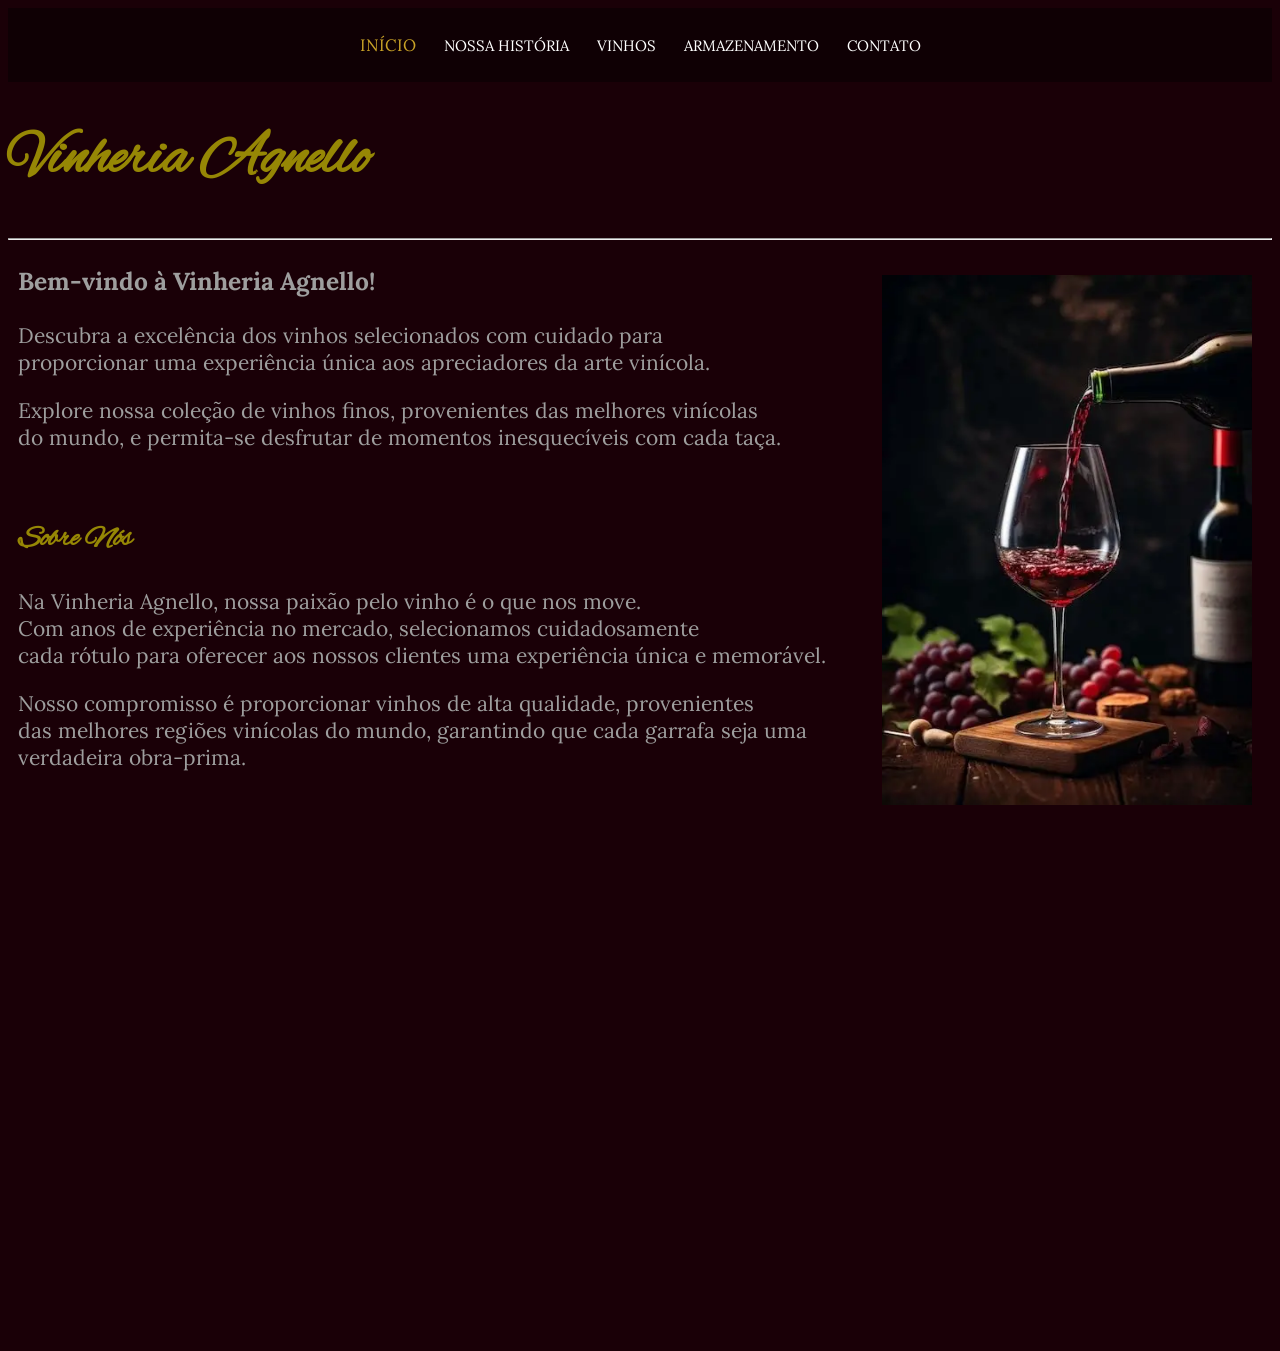
<file: index.html>
<!DOCTYPE html>
<html lang="pt-br">
<head>
    <meta charset="UTF-8">
    <meta name="viewport" content="width=device-width, initial-scale=1.0">
    <meta name="keywords" content="Vinheria Agnello, vinhos, vinhos finos, vinhos nacionais, vinhos internacionais, vinhos selecionados">
    <meta name="description" content="Conheça a Vinheria Agnello e descubra nossa seleção de vinhos finos, escolhidos com cuidado para proporcionar uma experiência única aos apreciadores de vinho.">
    <title>Vinheria Agnello</title>

    <link href="https://fonts.googleapis.com/css2?family=Bodoni+Moda:ital,opsz,wght@0,6..96,400..700;1,6..96,400..700&family=Lora:ital,wght@0,400;0,600;1,400&family=Alex+Brush&display=swap" rel="stylesheet">
    <link rel="stylesheet" href="src/css/style.css">
    <link rel="stylesheet" href="src/css/efeitos.css">

</head>
<body>

    <nav class="barraTopo corBarra">
        <a href="index.html" class="pagina-atual">Início</a>
        <a href="src/pages/historia.html">Nossa História</a>
        <a href="src/pages/vinhos.html">Vinhos</a>
        <a href="src/pages/armazenamento.html">Armazenamento</a>
        <a href="src/pages/contato.html">Contato</a>
    </nav>

    <div id="corDoTitulo">
        <h1>Vinheria Agnello</h1>
        <hr>
    </div>

    <div class="imagemIndex">
    <img src="src/assets/imgs/vinho1.png" alt="Seleção de vinhos da Vinheria Agnello" width="370" height="530">
    </div> 
    
    <div class="textos">
        <h3>Bem-vindo à Vinheria Agnello!</h3>
        <p>Descubra a excelência dos vinhos selecionados com cuidado para <br> proporcionar uma experiência única aos apreciadores da arte vinícola.</p>
        <p>Explore nossa coleção de vinhos finos, provenientes das melhores vinícolas <br> do mundo, e permita-se desfrutar de momentos inesquecíveis com cada taça.</p>
    </div>
    
    <br>

  <div class="sobre-container">

    <div class="textos">
        <h3 id="corDoTitulo">Sobre Nós</h3>

        <p>
            Na Vinheria Agnello, nossa paixão pelo vinho é o que nos move.
            <br>
            Com anos de experiência no mercado, selecionamos cuidadosamente
            <br>
            cada rótulo para oferecer aos nossos clientes uma experiência única e memorável.
        </p>

        <p>
            Nosso compromisso é proporcionar vinhos de alta qualidade, provenientes
            <br>
            das melhores regiões vinícolas do mundo, garantindo que cada garrafa seja uma verdadeira obra-prima.
        </p>
    </div>

   

</div>

<div class="video-vinho">
    <iframe width="640" height="440" src="https://www.youtube.com/embed/hKqUS9Zvnjg?si=gXLAlbB_6RN9wUEv" title="YouTube video player" frameborder="0" allow="accelerometer; autoplay; clipboard-write; encrypted-media; gyroscope; picture-in-picture; web-share" referrerpolicy="strict-origin-when-cross-origin" allowfullscreen></iframe>
    </div>
    </div>

</body>
</html>
</file>
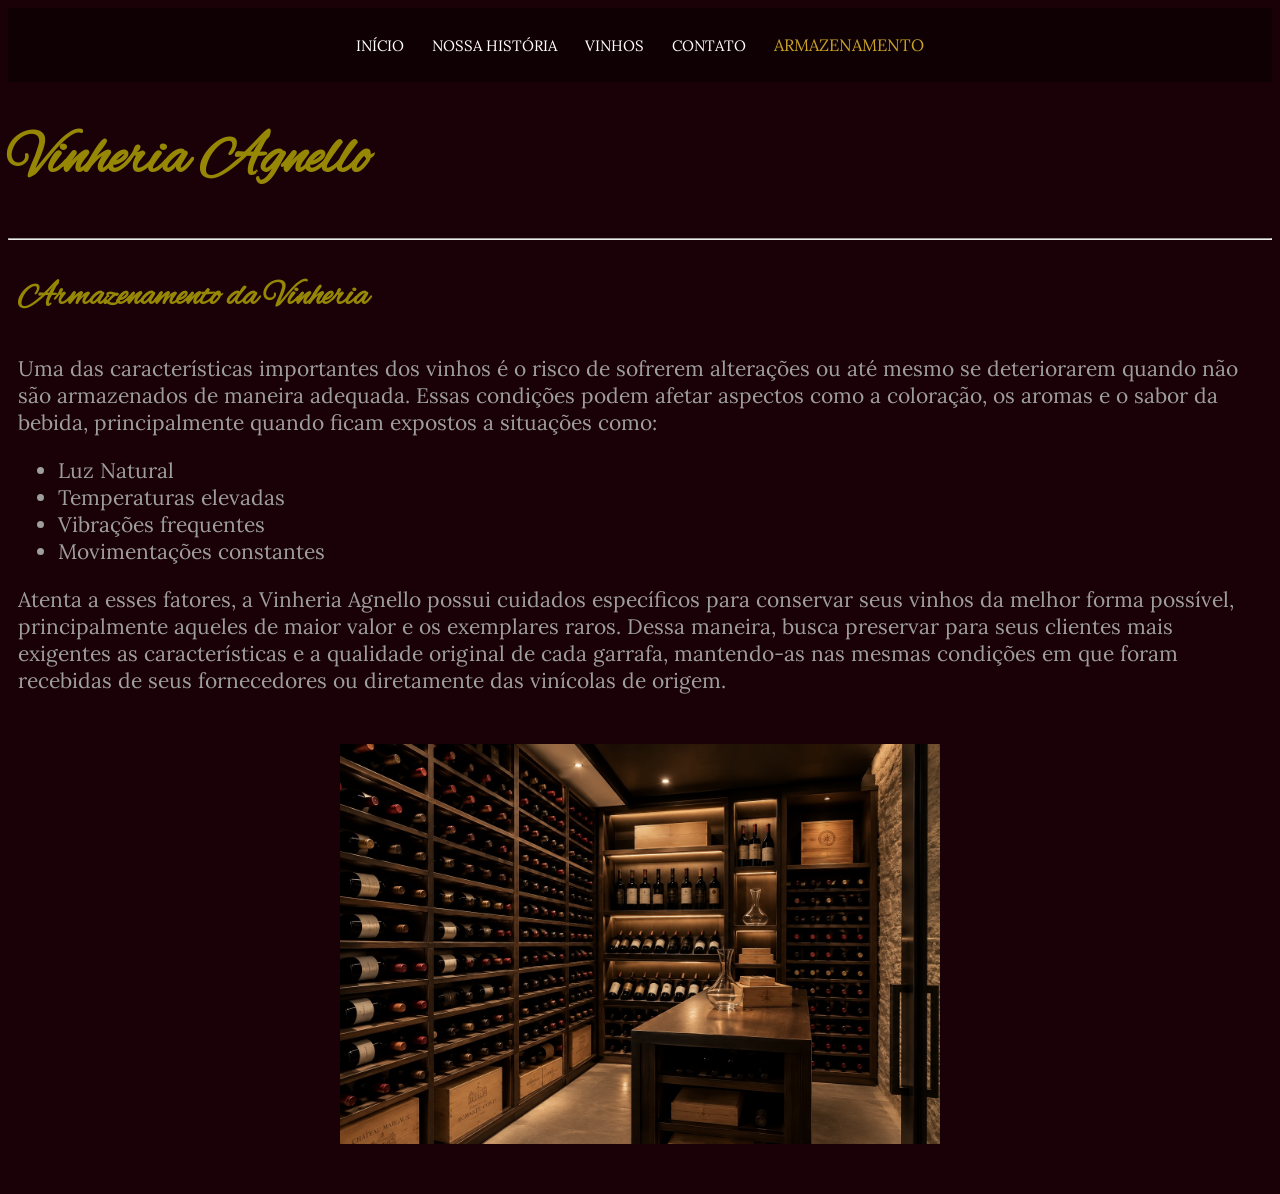
<file: src/pages/armazenamento.html>
<!DOCTYPE html>
<html lang="pt-br">

<head>
    
    <meta charset="UTF-8">
    <meta name="viewport" content="width=device-width, initial-scale=1.0">
    <meta name="keywords" content="armazenamento de vinhos, conservação de vinhos, Vinheria Agnello, vinhos raros, vinhos de alto valor, qualidade dos vinhos">
    <meta name="description" content="Conheça os cuidados da Vinheria Agnello no armazenamento de vinhos, preservando sua coloração, aromas, sabor e qualidade original.">
    <title>Vinheria Agnello</title>
    <link rel="stylesheet" href="../css/style.css">
    <link rel="stylesheet" href="../css/efeitos.css">
    <link href="https://fonts.googleapis.com/css2?family=Bodoni+Moda:ital,opsz,wght@0,6..96,400..700;1,6..96,400..700&family=Lora:ital,wght@0,400;0,600;1,400&family=Alex+Brush&display=swap" rel="stylesheet">
</head>

<body> 

    <header class="topo">
        <nav class="barraTopo">
        
            <a href="../../index.html" class="ativo">Início</a>
            <a href="../pages/historia.html">Nossa história</a>
            <a href="../pages/vinhos.html">Vinhos</a>
            <a href="../pages/contato.html">Contato</a>
            <a href="../pages/armazenamento.html" class="pagina-atual">Armazenamento</a>
            
        </nav>
    </header>
        
  <div id="corDoTitulo">
        <h1>Vinheria Agnello</h1>
        <hr>
    </div>

    <div class="textos" id="corDoTitulo">
        <h3>Armazenamento da Vinheria</h3>


    </div> 

    <div class="textos">
    <p> Uma das características importantes dos vinhos é o risco de sofrerem alterações ou até mesmo se deteriorarem quando não são armazenados de maneira adequada. Essas condições podem afetar aspectos como a coloração, os aromas e o sabor da bebida, principalmente quando ficam expostos a situações como:</p>
 <ul>
    <li>Luz Natural</li>
    <li>Temperaturas elevadas</li>
    <li>Vibrações frequentes</li>
    <li>Movimentações constantes</li>
 </ul>
    <p>Atenta a esses fatores, a Vinheria Agnello possui cuidados específicos para conservar seus vinhos da melhor forma possível, principalmente aqueles de maior valor e os exemplares raros. Dessa maneira, busca preservar para seus clientes mais exigentes as características e a qualidade original de cada garrafa, mantendo-as nas mesmas condições em que foram recebidas de seus fornecedores ou diretamente das vinícolas de origem.</p>
    </div>

    <div class="imagemArmazenamento">
        <img src="../assets/imgs/armazenamento.png" alt="Armazenamento de vinhos da Vinheria Agnello" width="600">
    </div>




</body>
</html>
</file>
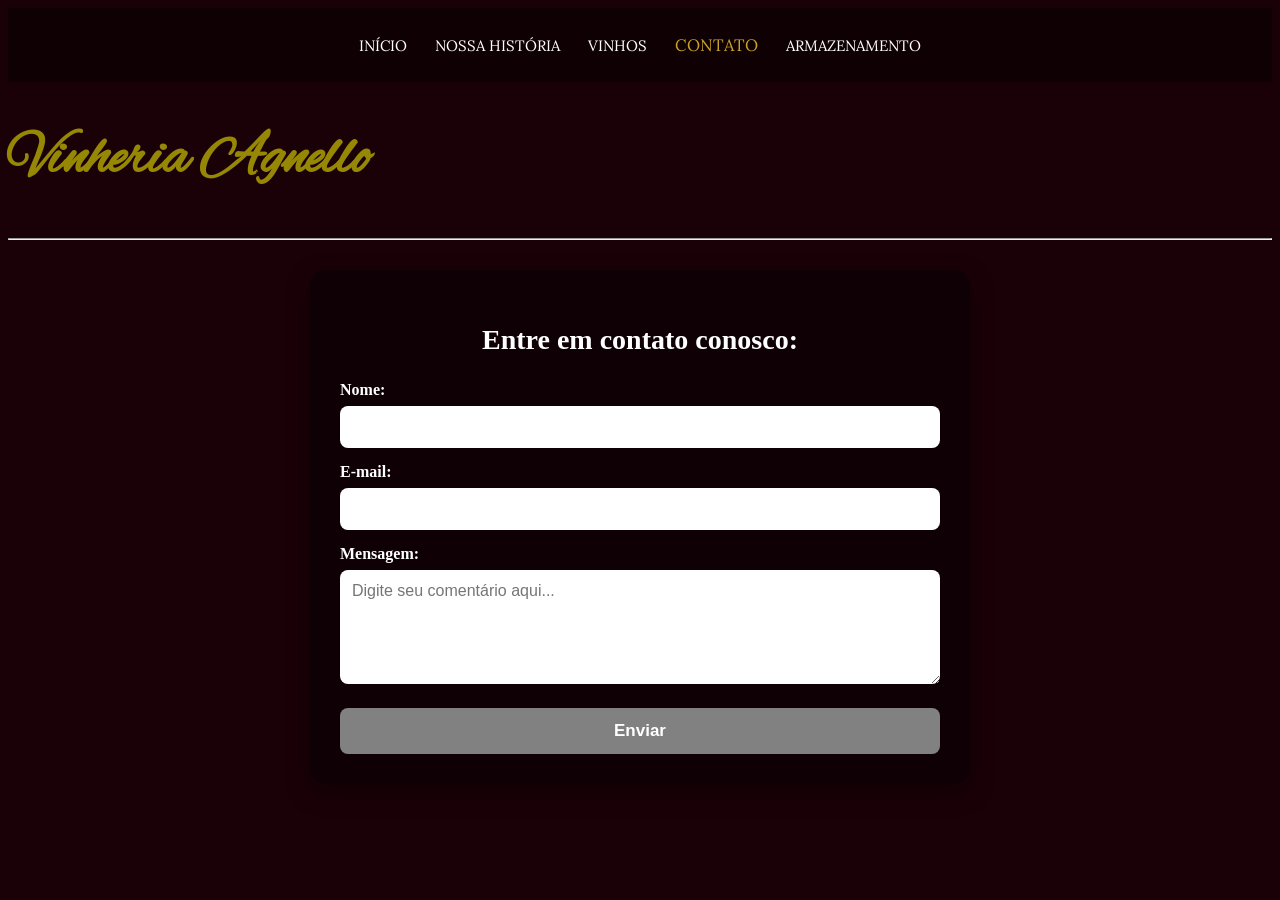
<file: src/pages/contato.html>
<!DOCTYPE html>
<html lang="pt-br">

<head>
    
    <meta charset="UTF-8">
    <meta name="viewport" content="width=device-width, initial-scale=1.0">
    <meta name="keywords" content="contato, Vinheria Agnello, atendimento, telefone, endereço, e-mail, informações">
    <meta name="description" content="Entre em contato com a Vinheria Agnello para mais informações sobre nossos vinhos e serviços.">
    <title>Vinheria Agnello</title>
    <link rel="stylesheet" href="../css/style.css">
    <link rel="stylesheet" href="../css/efeitos.css">
    <link href="https://fonts.googleapis.com/css2?family=Bodoni+Moda:ital,opsz,wght@0,6..96,400..700;1,6..96,400..700&family=Lora:ital,wght@0,400;0,600;1,400&family=Alex+Brush&display=swap"rel="stylesheet">
</head>

<body> 

    <header class="topo">
        
        <nav class="barraTopo">
        
            <a href="../../index.html" class="ativo">Início</a>
            <a href="../pages/historia.html">Nossa história</a>
            <a href="../pages/vinhos.html">Vinhos</a>
            <a href="../pages/contato.html" class="pagina-atual">Contato</a>
            <a href="../pages/armazenamento.html">Armazenamento</a>
            
        </nav>

        
        <div id="corDoTitulo">
            <h1>Vinheria Agnello</h1> 
        </div>
        <hr>

    </header>
<div class="formulario-contato">

    <h2>Entre em contato conosco:</h2>


    <form action="/enviar" method="POST">

        <label for="nome">Nome:</label>
        <input type="text" id="nome" name="NOME" required>

        <label for="email">E-mail:</label>
        <input type="email" id="email" name="EMAIL" required>

        <label for="mensagem">Mensagem:</label>
        <textarea id="mensagem" name="mensagem" rows="5" placeholder="Digite seu comentário aqui..."
            required></textarea>

        <button class="contato" type="submit">Enviar</button>

    </form>

</div>


</body>
</html>
</file>
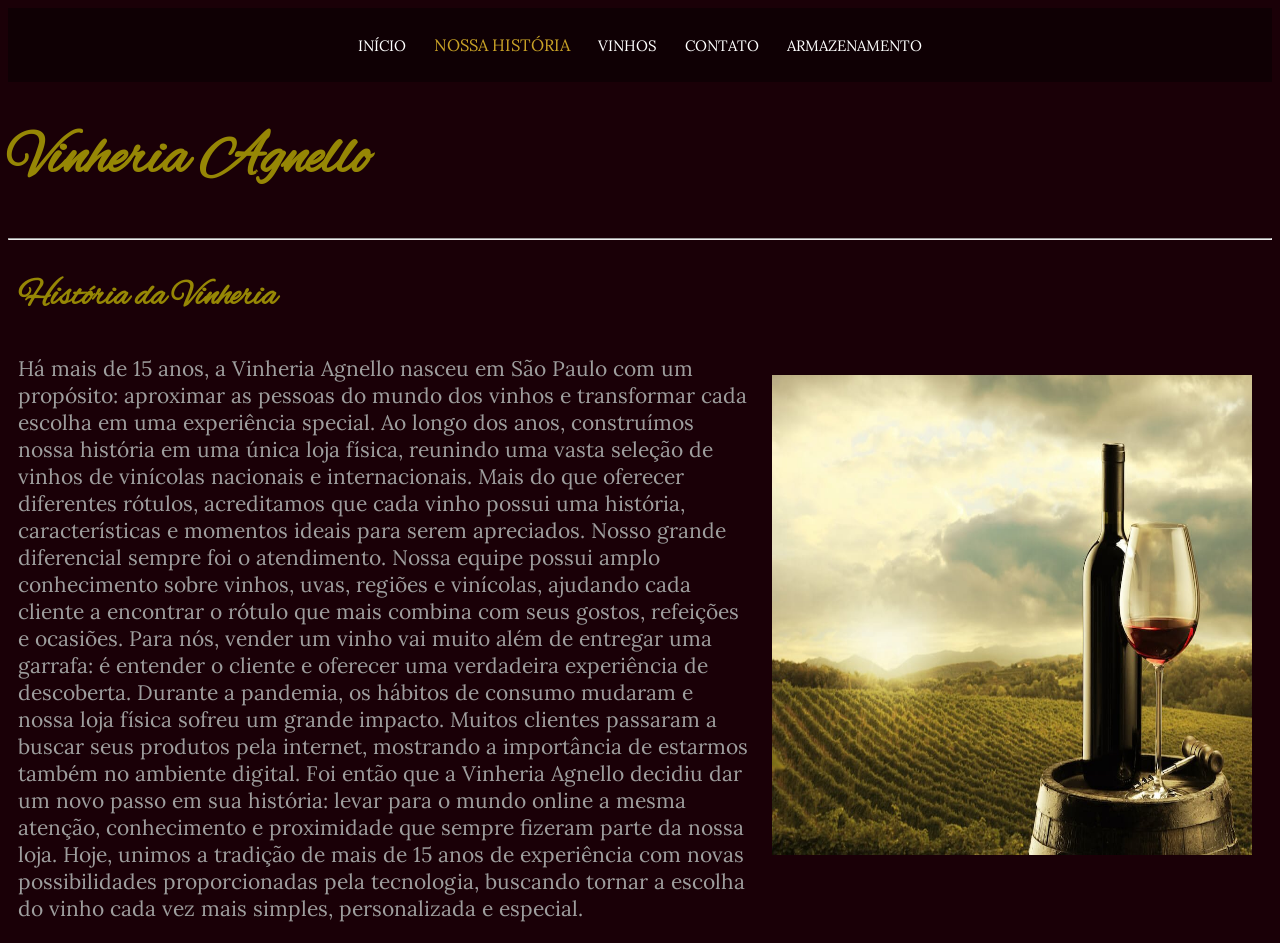
<file: src/pages/historia.html>
<!DOCTYPE html>
<html lang="pt-br">
<head>
    <meta charset="UTF-8">
    <meta name="viewport" content="width=device-width, initial-scale=1.0">
    <meta name="keywords" content="Vinheria Agnello, história da Vinheria, vinhos, vinhos nacionais, vinhos internacionais, São Paulo">
     <meta name="description" content="Conheça a história da Vinheria Agnello, sua tradição de mais de 15 anos e sua evolução da loja física para o ambiente digital.">
    <title>Vinheria Agnello</title>
    <link href="https://fonts.googleapis.com/css2?family=Bodoni+Moda:ital,opsz,wght@0,6..96,400..700;1,6..96,400..700&family=Lora:ital,wght@0,400;0,600;1,400&family=Alex+Brush&display=swap"rel="stylesheet">
    <link rel="stylesheet" href="../css/style.css">
    <link rel="stylesheet" href="../css/efeitos.css">
</head>
<body >
 
    <header class="topo">
        <nav class="barraTopo">
            <a href="../../index.html" class="ativo">Início</a>
            <a href="../pages/historia.html" class="pagina-atual">Nossa história</a>
            <a href="../pages/vinhos.html">Vinhos</a>
            <a href="../pages/contato.html">Contato</a>
            <a href="../pages/armazenamento.html">Armazenamento</a>
        </nav>
    </header>
 
    <div id="corDoTitulo">
        <h1 >Vinheria Agnello</h1>
        <hr>
    </div>
    
 
    <div class="textos" id="corDoTitulo">
        <h3>História da Vinheria</h3>
    </div> 

    <div class="imagemIndex">
        <img src="../assets/imgs/vinho2.png" alt="Vinho da Vinheria Agnello" width="480" height="480">
    </div>

    <div class="textos quebra-texto">
    <p>Há mais de 15 anos, a Vinheria Agnello nasceu em São Paulo com um propósito: aproximar as pessoas do mundo dos vinhos e transformar cada escolha em uma experiência special.
    Ao longo dos anos, construímos nossa história em uma única loja física, reunindo uma vasta seleção de vinhos de vinícolas nacionais e internacionais. Mais do que oferecer diferentes rótulos, acreditamos que cada vinho possui uma história, características e momentos ideais para serem apreciados.
 
    Nosso grande diferencial sempre foi o atendimento. Nossa equipe possui amplo conhecimento sobre vinhos, uvas, regiões e vinícolas, ajudando cada cliente a encontrar o rótulo que mais combina com seus gostos, refeições e ocasiões. Para nós, vender um vinho vai muito além de entregar uma garrafa: é entender o cliente e oferecer uma verdadeira experiência de descoberta.
 
    Durante a pandemia, os hábitos de consumo mudaram e nossa loja física sofreu um grande impacto. Muitos clientes passaram a buscar seus produtos pela internet, mostrando a importância de estarmos também no ambiente digital.
 
    Foi então que a Vinheria Agnello decidiu dar um novo passo em sua história: levar para o mundo online a mesma atenção, conhecimento e proximidade que sempre fizeram parte da nossa loja.
 
    Hoje, unimos a tradição de mais de 15 anos de experiência com novas possibilidades proporcionadas pela tecnologia, buscando tornar a escolha do vinho cada vez mais simples, personalizada e especial. </p>
 </div>
 
</body>
</html>
</file>
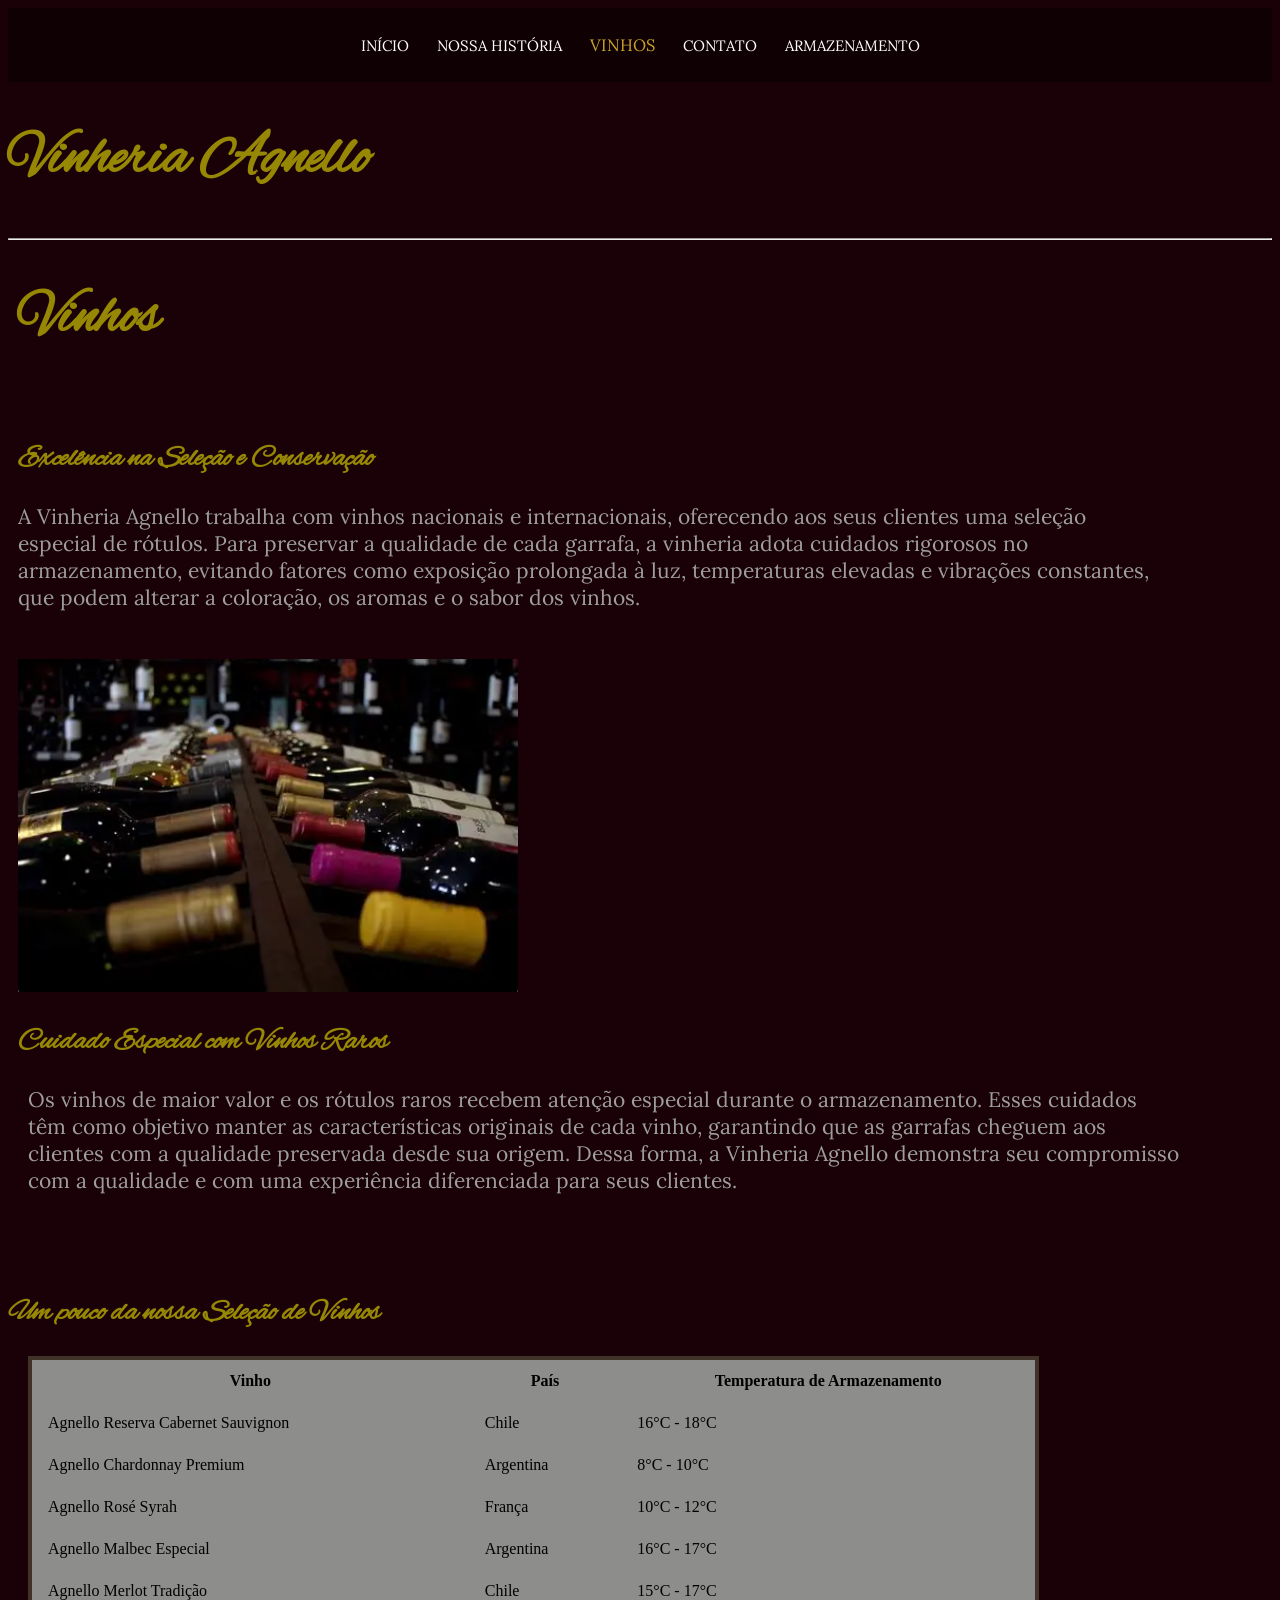
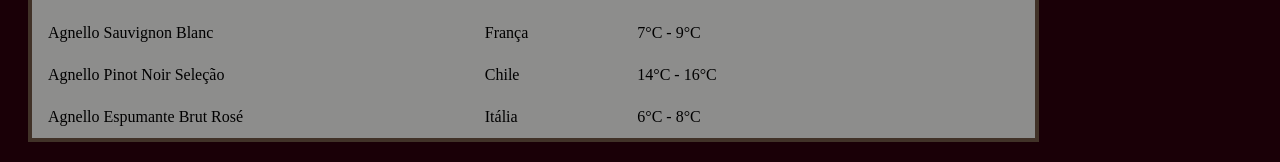
<file: src/pages/vinhos.html>
<!DOCTYPE html>
<html lang="pt-br">

<head>
    
    <meta charset="UTF-8">
    <meta name="viewport" content="width=device-width, initial-scale=1.0">
    <meta name="keywords" content="Vinheria Agnello, vinhos, vinhos nacionais, vinhos internacionais">
    <meta name="description" content="A Vinheria Agnello oferece uma seleção de vinhos nacionais e internacionais, com cuidados especiais na conservação e armazenamento.">
    <title>Vinheria Agnello</title>
    <link rel="stylesheet" href="../css/style.css">
    <link rel="stylesheet" href="../css/efeitos.css">
    <link href="https://fonts.googleapis.com/css2?family=Bodoni+Moda:ital,opsz,wght@0,6..96,400..700;1,6..96,400..700&family=Lora:ital,wght@0,400;0,600;1,400&family=Alex+Brush&display=swap" rel="stylesheet">
</head>

<body> 

    <header class="topo">
        <nav class="barraTopo">
        
            <a href="../../index.html" class="ativo">Início</a>
            <a href="../pages/historia.html">Nossa história</a>
            <a href="../pages/vinhos.html" class="pagina-atual">Vinhos</a>
            <a href="../pages/contato.html">Contato</a>
            <a href="../pages/armazenamento.html">Armazenamento</a>
            
        </nav>
        
    </header>

    <main id="corDoTitulo">
 
        <h1>Vinheria Agnello</h1> 
        <hr>
        
    </main>
    
   <div class="textos" id="corDoTitulo">
        <h1>Vinhos</h1>
    </div> 
    
    <br>
    
    <div class="textos">
        
        <h2 id="corDoTitulo">Excelência na Seleção e Conservação</h2>
        <p>
         A Vinheria Agnello trabalha com vinhos nacionais e internacionais, oferecendo aos seus clientes uma seleção
        <br> 
        especial de rótulos. Para preservar a qualidade de cada garrafa, a vinheria adota cuidados rigorosos no 
        <br>  
        armazenamento, evitando fatores como exposição prolongada à luz, temperaturas elevadas e vibrações constantes,
        <br>  
        que podem alterar a coloração, os aromas e o sabor dos vinhos.<br>  
        </p>
        
        <br>
        
        <img src="../assets/imgs/vinho.png" alt="Seleção de vinhos da Vinheria Agnello" width="500">
        
        <h2 id="corDoTitulo"> 
        Cuidado Especial com Vinhos Raros
        </h2>
        
        <p class="textos">  
        Os vinhos de maior valor e os rótulos raros recebem atenção especial durante o armazenamento. Esses cuidados
        <br>
        têm como objetivo manter as características originais de cada vinho, garantindo que as garrafas cheguem aos 
        <br>
        clientes com a qualidade preservada desde sua origem. Dessa forma, a Vinheria Agnello demonstra seu compromisso
        <br> 
        com a qualidade e com uma experiência diferenciada para seus clientes.<br>
        </p>

    </div>
    
    <br><br> <br>
    
    <div id="corDoTitulo">  

        <h2 id="corDoTitulo">
        Um pouco da nossa Seleção de Vinhos
        </h2>

    </div>  

    <table>  

        <tr> 

            <th>Vinho</th> 
            <th>País</th> 
            <th>Temperatura de Armazenamento</th> 

        </tr>
        
        <tr>

            <td>Agnello Reserva Cabernet Sauvignon</td>  
            <td>Chile</td>  
            <td>16°C - 18°C</td>  

        </tr> 
        
        <tr> 

            <td>Agnello Chardonnay Premium</td> 
            <td>Argentina</td> 
            <td>8°C - 10°C</td> 

        </tr>
        
        <tr>

            <td>Agnello Rosé Syrah</td> 
            <td>França</td> 
            <td>10°C - 12°C</td>

        </tr>
        
        <tr>

            <td>Agnello Malbec Especial</td>
            <td>Argentina</td> 
            <td>16°C - 17°C</td>

        </tr> 
        
        <tr> 

            <td>Agnello Merlot Tradição</td> 
            <td>Chile</td> 
            <td>15°C - 17°C</td>

        </tr> 
        
        <tr>  

            <td>Agnello Sauvignon Blanc</td>
            <td>França</td>
            <td>7°C - 9°C</td>

        </tr> 
        
        <tr> 

            <td>Agnello Pinot Noir Seleção</td> 
            <td>Chile</td> 
            <td>14°C - 16°C</td> 

        </tr> 
        
        <tr>  

            <td>Agnello Espumante Brut Rosé</td> 
            <td>Itália</td> 
            <td>6°C - 8°C</td>  

        </tr> 

    </table> 

</body>

</html>
</file>
<file: src/css/style.css>
body {
    margin: 10;
    background-color: rgb(26, 0, 7);
}

.barraTopo a {
    color: white;
    text-decoration: none;
    
}

.barraTopo a:hover {
    color: #c9a227;
}
.barraTopo {
    display: flex;
    justify-content: center;
    align-items: center;
    gap: 28px;
    flex-wrap: wrap;
    padding: 26px 0;
    background-color: rgb(15, 0, 4);
    font-family: "Lora", Georgia, serif;
    font-size: 15px;
    text-transform: uppercase;
}

#corDoTitulo {
    font-family: "Alex Brush", cursive;
    font-size: 30px;
    color: #968705;
}

.textos {
    font-family: "Lora", Georgia, serif;
    font-size: 21px;
    color: #9e9e9e;
    margin-inline: 10px;
}
 
table {
    font-family: "Times New Roman", Times, serif;
    width: 80%;
    border-collapse: collapse;
    border: 4px solid rgb(65, 50, 40);
    margin: 20px 20px;
    background-color: rgb(141, 141, 140);
}

th,
td {
    padding: 12px 16px;
    color: rgb(0, 0, 0);
}


.video-vinho {
    margin-top: 110px;
    margin-bottom: 30px;
    display: flex;
    justify-content: center;
}

.formulario-contato {
    width: 90%;
    max-width: 600px;
    margin: 30px auto;
    padding: 30px;
    background-color: rgba(0, 0, 0, 0.45);
    border-radius: 15px;
    box-shadow: 0 8px 25px rgba(0, 0, 0, 0.4);
}


.formulario-contato h2 {
    color: white;
    text-align: center;
    margin-bottom: 25px;
    font-size: 28px;
}


.formulario-contato label {
    display: block;
    color: white;
    font-weight: bold;
    margin-bottom: 7px;
    margin-top: 15px;
}


.formulario-contato input {
    width: 100%;
    padding: 12px;
    box-sizing: border-box;
    border: none;
    border-radius: 8px;
    background-color: white;
    font-size: 16px;
    outline: none;
    transition: 0.3s;
}


.formulario-contato input:focus,
.formulario-contato textarea:focus {
    box-shadow: 0 0 0 3px #968705;
}


.formulario-contato textarea {
    width: 100%;
    box-sizing: border-box;
    padding: 12px;
    border: none;
    border-radius: 8px;
    font-size: 16px;
    resize: vertical;
    outline: none;
    font-family: Arial, sans-serif;
}


.formulario-contato .contato {
    display: block;
    width: 100%;
    margin-top: 20px;
    padding: 13px;
    border: none;
    border-radius: 8px;
    background-color: #818181;
    color: white;
    font-size: 17px;
    font-weight: bold;
    cursor: pointer;
    transition: 0.3s;
}

.formulario-contato .contato:hover {
    background-color: #968705;
    transform: translateY(-2px);
}

.imagemIndex {
    float: right;
    margin: 20px;
}

.imagemArmazenamento {
    justify-content: center;
    display: flex;
    margin: 50px;
}

.gif{
    display: flex;
    justify-content: center;
   
}
.quebra-texto p {
    width: 800px;
}

p#pfirst-letter::first-letter {
    font-size: 199%;
    font-weight: bold;
    float: left;
    margin-right: 12px;
}

::selection {
    background-color: #948818;
    color: white;
}


.barraTopo a {
    display: inline-block;
    transition: transform 0.3s ease, color 0.3s ease;
}

.barraTopo a:hover {
    transform: scale(1.1);
}

.textos img,
.imagemIndex img,
.imagemArmazenamento img {
    transition: transform 0.3s ease;
}

.textos img:hover,
.imagemIndex img:hover,
.imagemArmazenamento img:hover {
    transform: scale(1.05);
}

.textos h2,
#corDoTitulo h3 {
    transition: transform 0.3s ease;
}

.textos h2:hover,
#corDoTitulo h3:hover {
    transform: translateX(10px);
}

#corDoTitulo h1 {
    transition: transform 0.3s ease;
}

#corDoTitulo h1:hover {
    transform: rotate(-2deg);
}


.textos p {
    transition: transform 0.3s ease;
}

.textos p:hover {
    transform: translateX(5px);
}

.barraTopo a:visited {
    color:  #fff6be;
}


.barraTopo a.pagina-atual {
    color: #c9a227;
    font-size: 16.5px;
}


input:focus {
    background-color: #fff8cc;
}

textarea:focus {
    background-color: #fff8cc;
}



@keyframes aparecer {
    from {
        opacity: 0;
        transform: translateY(20px);
    }

    to {
        opacity: 1;
        transform: translateY(0);
    }
}

h1 {
    animation: aparecer 2s ease-in-out;
}
</file>
<file: src/css/efeitos.css>
p#pfirst-letter::first-letter {
    font-size: 199%;
    font-weight: bold;
    float: left;
    margin-right: 12px;
}

::selection {
    background-color: #948818;
    color: white;
}


.barraTopo a {
    display: inline-block;
    transition: transform 0.3s ease, color 0.3s ease;
}

.barraTopo a:hover {
    transform: scale(1.1);
}

.textos img,
.imagemIndex img,
.imagemArmazenamento img {
    transition: transform 0.3s ease;
}

.textos img:hover,
.imagemIndex img:hover,
.imagemArmazenamento img:hover {
    transform: scale(1.05);
}

.textos h2,
#corDoTitulo h3 {
    transition: transform 0.3s ease;
}

.textos h2:hover,
#corDoTitulo h3:hover {
    transform: translateX(10px);
}

#corDoTitulo h1 {
    transition: transform 0.3s ease;
}

#corDoTitulo h1:hover {
    transform: rotate(-2deg);
}


.textos p {
    transition: transform 0.3s ease;
}

.textos p:hover {
    transform: translateX(5px);
}

.barraTopo a:visited {
    color:  #fff6be;
}


.barraTopo a.pagina-atual {
    color: #c9a227;
    font-size: 16.5px;
}


input:focus {
    background-color: #fff8cc;
}

textarea:focus {
    background-color: #fff8cc;
}



@keyframes aparecer {
    from {
        opacity: 0;
        transform: translateY(20px);
    }

    to {
        opacity: 1;
        transform: translateY(0);
    }
}

h1 {
    animation: aparecer 2s ease-in-out;
}
</file>
